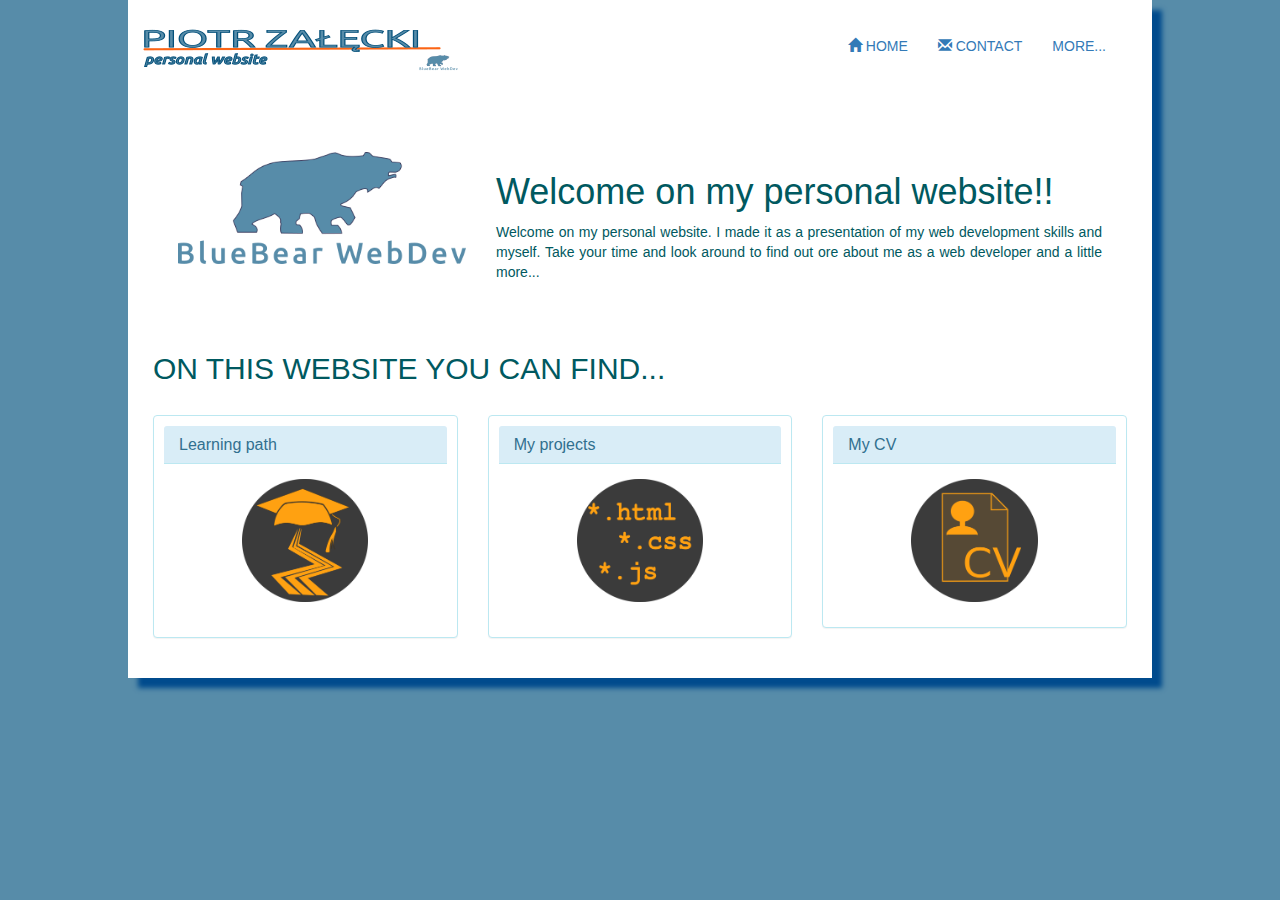
<file: index.html>
<!DOCTYPE html>
<html>
  <head>
    <meta charset="utf-8">
    <meta name="viewport" content="width=device-width, initial-scale=1.0">
    <meta name="description" content="Piotr Za&#x142&#x119;cki Personal Website">
    <meta name="keywords" content="Piotr,ZaZa&#x142&#x119;ckicki,Zalecki,CV,curriculum">
    <meta name="author" content="Piotr Za&#x142&#x119;cki">
    <title>Piotr Za&#x142&#x119;cki Personal Website</title>


 <!--Google Analistics-->
    <script>
      (function(i,s,o,g,r,a,m){i['GoogleAnalyticsObject']=r;i[r]=i[r]||function(){
      (i[r].q=i[r].q||[]).push(arguments)},i[r].l=1*new Date();a=s.createElement(o),
      m=s.getElementsByTagName(o)[0];a.async=1;a.src=g;m.parentNode.insertBefore(a,m)
      })(window,document,'script','https://www.google-analytics.com/analytics.js','ga');

      ga('create', 'UA-90532289-1', 'auto');
      ga('send', 'pageview');

    </script>




    <!--Bootstrap-->

    <link rel="stylesheet" href="https://maxcdn.bootstrapcdn.com/bootstrap/3.3.7/css/bootstrap.min.css">
     <script src="https://ajax.googleapis.com/ajax/libs/jquery/3.2.1/jquery.min.js"></script>
     <script src="https://maxcdn.bootstrapcdn.com/bootstrap/3.3.7/js/bootstrap.min.js"></script>
  <link rel="stylesheet" href="index.css">
  </head>
  <body>
    <div class="main_div">

            <nav class="navbar">
              <div class="container-fluid">
                <div class="navbar-header">
                    <a href="index.html" class="navbar-brand" style="padding:0px"><img src="img/logo.png" class="img-responsive"></a>
                        <button type="button" class="navbar-toggle" data-toggle="collapse" data-target="#myNavbar">
                        <span class="icon-bar" style="background-color:blue"></span>
                        <span class="icon-bar" style="background-color:blue"></span>
                        <span class="icon-bar" style="background-color:blue"></span>
                    </button>
                </div>

              <div class="collapse navbar-collapse navbar-right" id="myNavbar">
                <ul class="nav navbar-nav ">
                  <li class="active"><a href="index.html"><span class="glyphicon glyphicon-home"></span> HOME</a></li>
                  <li><a href="contact.html"><span class="glyphicon glyphicon-envelope"></span>  CONTACT</a></li>
                  <li class="dropdown">
                    <a class="dropdown-toggle" data-toggle="dropdown" href="#">MORE...</a>
                      <ul class="dropdown-menu">
                      <li><a href="subpages/projects.html"><span class="glyphicon glyphicon-folder-open"></span>  PROJECTS</a></li>
                      <li><a href="subpages/learning_path.html"><span class="glyphicon glyphicon-education"></span>  LEARNING PATH</a></li>
                      <li><a href="subpages/cv.html"><span class="glyphicon glyphicon-file"></span>  CV</a></li>
                    </ul>
                  </li>
                </ul>
              </div>
            </div>
          </nav>

  <div class="row">
          <div class="col-xs-12 col-sm-12 col-md-12">

            <div class="row">
                <div class="col-xs-12 col-sm-12 col-md-4">
                <img src="img/BluBearWebDev_logo.png" class="img-responsive media-middle">
              </div>
                <div class="col-xs-12 col-sm-12 col-md-8 ">
                <h1>Welcome on my personal website!!</h1>
                <p class="text-justify">Welcome on my personal website. I made it as a presentation of my web development skills
                  and myself. Take your time and look around to find out ore about me as a web developer and a little more...
                </p>
              </div>
               </div>
          </div>
          <div class="col-xs-12 col-sm-12 col-md-12">


                  <h2>ON THIS WEBSITE YOU CAN FIND...</h2>
          </div>
          <div class="col-xs-12 col-sm-12 col-md-4">
              <div class="panel panel-info">

                  <div class="panel-heading"><h3 class="panel-title">Learning path</h3></div>
                  <div class="panel-body">  <a href="subpages/learning_path.html"><img src="img/learning_path.png" class=" subp_logo img-responsive media-middle" alt="Learning Path subpage image"></a></p></div>
              </div>

          </div>
          <div class="col-xs-12 col-sm-12 col-md-4">
            <div class="panel panel-info">
                <div class="panel-heading"><h3 class="panel-title">My projects</h3></div>
              <div class="panel-body"><p>  <a href="subpages/projects.html"><img src="img/projects.png" class="subp_logo img-responsive media-middle" alt="Projects subpage image"></a></p></div>
          </div>
        </div>
          <div class="col-xs-12 col-sm-12 col-md-4">

            <div class="panel panel-info">
                <div class="panel-heading"><h3 class="panel-title">My CV</h3></div>
              <div class="panel-body"> <a href="subpages/cv.html">  <img src="img/cv.png" class="subp_logo img-responsive media-middle" alt="CV subpage image"></a></div>
          </div>
</div>




        </div>



    </div>
  </body>


</html>
</file>
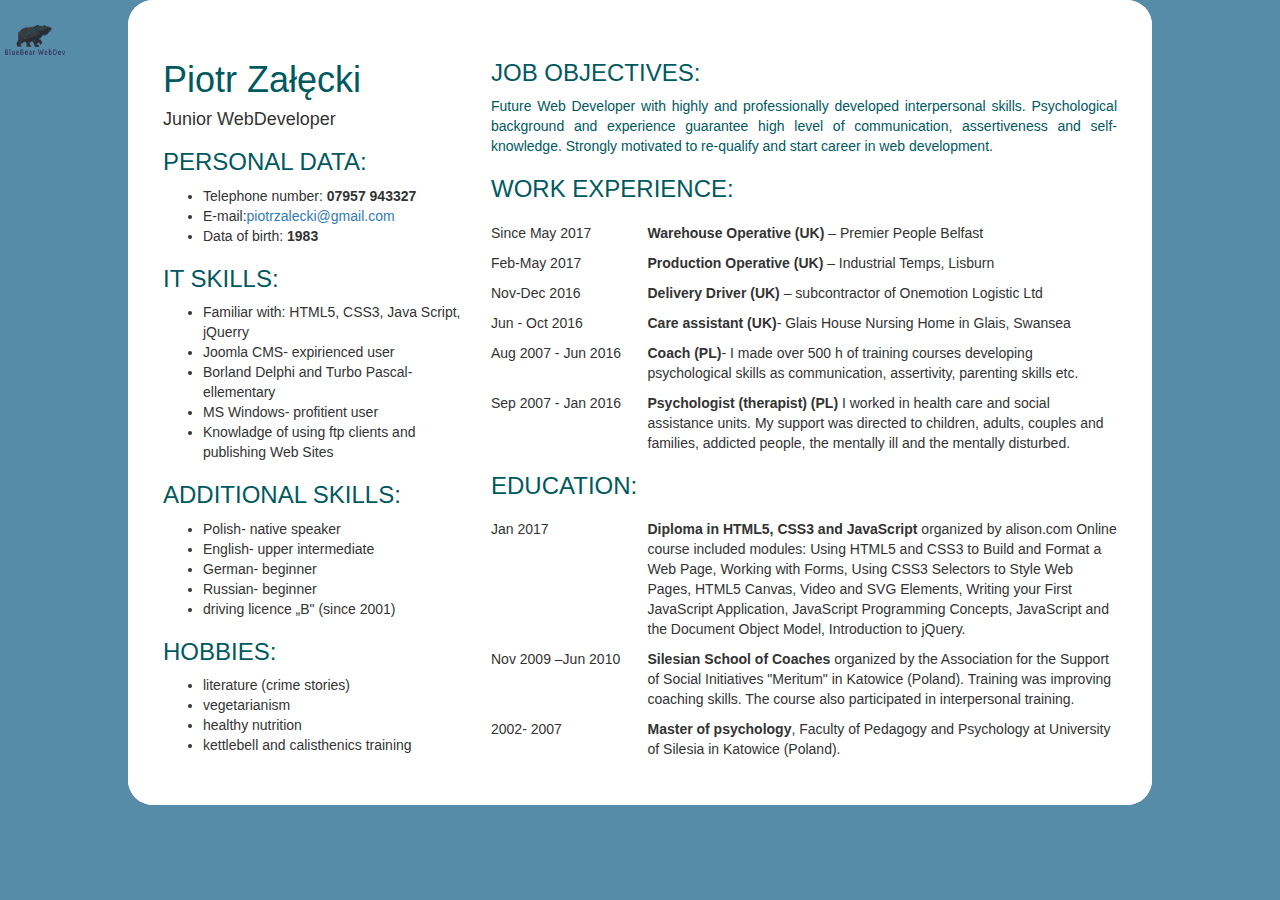
<file: subpages/cv.html>
<!DOCTYPE html>
<html lang="en">
<head>
  <meta charset="utf-8">

<meta name="viewport" content="width=device-width, initial-scale=1.0">
<meta name="description" content="Piotr Za&#x142;&#x119;cki Personal Website">
<meta name="keywords" content="Piotr,ZaZa&#x142;&#x119;ckicki,CV,curriculum, web, developer">
<meta name="author" content="Piotr Za&#x142;&#x119;cki">

<link rel="stylesheet" href="https://maxcdn.bootstrapcdn.com/bootstrap/3.3.7/css/bootstrap.min.css">
<script src="https://ajax.googleapis.com/ajax/libs/jquery/3.2.1/jquery.min.js"></script>
<script src="https://maxcdn.bootstrapcdn.com/bootstrap/3.3.7/js/bootstrap.min.js"></script>


<script src="http://ajax.aspnetcdn.com/ajax/jquery/jquery-1.7.1.js"></script>
<script type="text/javascript" src="cv.js"></script>

<link rel="stylesheet" href="../index.css">
<link type="text/css" rel="stylesheet" href="cv.css" media="all">

<title>CV Piotr Za&#x142;&#x119;cki</title>

<script>
$(document).ready(function(){
    $('[data-toggle="tooltip"]').tooltip();
});
</script>

<!--Google Analistics-->
   <script>
     (function(i,s,o,g,r,a,m){i['GoogleAnalyticsObject']=r;i[r]=i[r]||function(){
     (i[r].q=i[r].q||[]).push(arguments)},i[r].l=1*new Date();a=s.createElement(o),
     m=s.getElementsByTagName(o)[0];a.async=1;a.src=g;m.parentNode.insertBefore(a,m)
     })(window,document,'script','https://www.google-analytics.com/analytics.js','ga');

     ga('create', 'UA-90532289-1', 'auto');
     ga('send', 'pageview');

   </script>

  </head>

<body>
<div class="home_page">
<h3><a href="../index.html" data-toggle="tooltip" data-placement="right" title="Return to hmepage !!"><img src="../img/BluBearWebDev_logo01.png" class="home_page_link_logo"></a></h3>


</div>

<div class="main_div">
<div class="row">
  <div class="col-xs-12 col-sm-12 col-md-4">
  <h1>Piotr Za&#x142;&#x119;cki</h1>
  <h4>Junior WebDeveloper</h4>


  <h3>PERSONAL DATA:</h3>
    <ul>
      <li>Telephone number:  <b>07957 943327</b></li>
      <li>E-mail:<a href="mailto:piotrzalecki@gmail.com">piotrzalecki@gmail.com</a></li>
      <li>Data of birth: <b>1983</b></li>
    </ul>


<h3>IT SKILLS:</h3>
  <ul>
      <li>Familiar with: HTML5, CSS3, Java Script, jQuerry</li>
      <li>Joomla CMS- expirienced user</li>
      <li>Borland Delphi and Turbo Pascal- ellementary</li>
      <li>MS Windows- profitient user</li>
      <li>Knowladge of using ftp clients and publishing Web Sites</li>
  </ul>

  <h3>ADDITIONAL SKILLS:</h3>
    <ul>
      <li>Polish- native speaker</li>
      <li>English- upper intermediate</li>
      <li>German- beginner</li>
      <li>Russian- beginner</li>
      <li>driving licence „B" (since 2001)</li>
    </ul>

  <h3>HOBBIES:</h3>
    <ul>
      <li>literature (crime stories)</li>
      <li>vegetarianism</li>
      <li>healthy nutrition</li>
      <li>kettlebell and calisthenics training</li>
  </ul>
</div>
<div class="col-xs-12 col-sm-12 col-md-8">
<h3>JOB OBJECTIVES:</h3>
<p>Future Web Developer with highly and professionally developed interpersonal skills. Psychological background and experience
  guarantee high level of communication, assertiveness and self-knowledge. Strongly motivated to re-qualify and start career in
  web development.</p>


<h3>WORK EXPERIENCE:<br>
<a href="#" id="employmen_history">(show full employment hitory)</a></h3>
  <table id="work_expirience_short">
    <tr>
      <td>Since May 2017</td>
      <td><b>Warehouse Operative (UK)</b> – Premier People Belfast</td>
    </tr>
    <tr>
      <td>Feb-May 2017</td>
      <td><b>Production Operative (UK)</b> – Industrial Temps, Lisburn</td>
    </tr>

    <tr>
      <td>Nov-Dec 2016</td>
      <td><b>Delivery Driver (UK)</b> – subcontractor of Onemotion Logistic Ltd</td>
    </tr>
    <tr>
      <td>Jun - Oct 2016</td>
      <td><b>Care assistant (UK)</b>- Glais House Nursing Home in Glais, Swansea</td>
    </tr>
    <tr>
      <td>Aug 2007 -
      Jun 2016</td>
      <td><b>Coach (PL)</b>- I made over 500 h of training courses developing psychological skills as communication, assertivity, parenting skills etc.</td>
    </tr>
    <tr>
      <td>Sep 2007 -
      Jan 2016</td>
      <td><b>Psychologist (therapist) (PL)</b>
      I worked in health care and social assistance units. My support was directed to children, adults, couples and families, addicted people, the mentally ill and the mentally disturbed.</td>
    </tr>
  </table>


  <table id="work_expirience_long">
    <tr>
      <td>Since May 2017</td>
      <td><b>Warehouse Operative (UK)</b>- <i>Premier People, Belfast</i><br>
      Driving LLOP and picking products, using picking voice system.</td>
    </tr>
    <tr>
      <td>16 Feb - 24 May 2016</td>
      <td><b>Production Operative</b>- <i>Industrial Temps, Lisburn.</i><br>
            <ul>

              <li>Finlay's Foods,Moira (full time)- making variety of production
                 tasks, packing,loading pallet, making production raports.</li>
              <li>Glanbia Cheese, Magheralin (part time)- variety of
              production tasks, checking product quality, packing.</li>
            </ul>
</td>
      </tr>
    <tr>
    <tr>
      <td>31 Oct - 9 Dec 2016	</td>
      <td><b>Delivery Driver</b>- <i>self-employed, subcontractor of Onemotion Logistic Ltd.</i><br>
      I was delivering Amazon's parcels to customers.</td>
    </tr>
    <tr>
      <td>27 Jun - 29 Oct 2016</td>
      <td><b>Care assistant</b>- <i>Glais House Nursing Home in Glais, Swansea.</i><br>
       I was helping residents in daily activities, my duties were:  bath, shower, bed making, bed bath, making bad with person in it, hair care, oral hygiene, shaving, dressing/undressing, documetning/raporting information, moving and handling, hoisting, pressure area care, feeding, using bed pans, changing pads, feeding, preparing food.</td>
      </tr>
    <tr>
      <td>2 Jan 2014 - 31 Jan 2016</td>
      <td><b>Educational Psychologist</b>- <i>Centre of Rehabilitation and Education in Chorz&#243;w Polish Association for People with Mental Retardation (Poland)</i><br>
      I was working as a therapist with children in learning difficulties, emotional problems, disabilities and complex development disorders.</td>
    </tr>
    <tr>
      <td>5 Jan 2010 - 31 Dec 2013</td>
      <td><b>Counselling Psychologist</b>- <i>Centre of Intervention in Crisis and Addictions Counteracting in Bytom (Poland)</i><br>
      Working as a therapist (individual and group therapy) with children and adults with life issues problems as: mental health problems, domestic violence, sexual abuse, traumas, emotional disorders, bereavement.</td>
    </tr>
    <tr>
      <td>4 Feb 2013 - 31 May 2013</td>
      <td><b>Forensic psychologist</b>- <i>Domestic Diagnosis- Counselling Unit no 1 in Katowice (Poland)</i><br>
      Writing psychological diagnoses for District Court in Katowice.</td>
    </tr>
    <tr>
      <td>7 Feb - 23 Dec 2011</td>
      <td><b>Counselling psychologist</b>-  <i>Day Psychiatric Ward in Specialistic Hospital no. 4 in Bytom (Poland)</i><br>
      Working as a therapist (individual and group therapy) with adults with mental diseases  as addiction, anxiety, depression, schizophrenia, bipolar disorder.</td>
    </tr>
    <tr>
      <td>10 Sep 2007 - 31 Dec 2009</td>
      <td><b>Counselling psychologist</b>- <i>Domestic and Children Support Unit in Ruda &#346;l;&#346;ska (Poland)</i><br>
      Working as a therapist (individual and group therapy) with children and adults with life issues problems as: mental health problems, domestic violence, sexual abuse, traumas, emotional disorders, bereavement.</td>
    </tr>
    <tr>
      <td>1 Jul - 31 Aug 2007</td>
      <td><b>Salesman</b> - <i><q>Toolshop</q> in Czelad&#378;, Poland</i><br>  (sales, customer service, taking care of exhibition in the shop)</td>
    </tr>
    <tr>
      <td>15 Jun - 15 Sep 2006 </td>
      <td><b>Bartender</b> - <i>Tourist House PTTK <q>Over the Dam</q> in Wis&#322;a, Poland</i><br> (sales, customer service, preparing drinks, management of small gastronomy).</td>
    </tr>
    <tr>
      <td>9 Jun - 30 Sep 2005</td>
      <td><b>Warehouse worker</b>- <i> C&S Wholesale Grocers in Newburgh, USA</i><br>
      I was completing the goods on pallets according to the order and preparing of pallets for loading on trucks.</td>
    </tr>
    <tr>
      <td colspan="2"><br/><h3>ADDITIONAL WORK EXPERIENCE</h3></td>
    </tr>
    <tr>
      <td>1 Jan 2014 - 15 Jun 2016
      <td>Diagnosis of psychological ability to possession of firearms for person directed from provincial police headquarter (Silesia region, Poland).</td>
    </tr>
    <tr>
      <td>1 Mar - 31 Jun 2015</td>
      <td><b>Lecturer</b>- <i>Centre of Science and Business <q>&#379;ak</q> in Gliwice (Poland)</i><br>
      I was lecture <q>Psychology of older people</q>, <q>Psychology of Health</q>, <q>Clinical Psychology</q></td>
    </tr>
    <tr>
      <td>19 - 30 Mar 2015</td>
      <td><b>Counselling Psychologist</b>- <i>Voluntary Labour Corps in Gliwice (Poland)</i><br>
      I was making psychological consultations for young adults about their future career, work opportunities and personal problems. </td>
    </tr>
    <tr>
      <td>4 - 10 Jul 2014 </td>
      <td><b>Coach</b><br>
      I carried of <q>Training of social skills and competency</q>  within the framework of the project entitled <q>Strengthening the social integration in the district Bochenski</q> in Ochotnica Dolna (Poland). 32 hours.</td>
    </tr>
    <tr>
      <td>25 - 27 Jun 2014</td>
      <td><b>Coach</b><br>
      I carried the training course <q>Meeting with image specialist</q> within the project <q>Time for activity in the Zator - we are active</q> for the residents of the community Zator.</td>
    </tr>
    <tr>
      <td>7 Jun 2013 - 10 Apr 2014</td>
      <td><b>Recruitment Manager</b><br>
      I was managing recruitment process for Consultor company from Lublin within activation project <q>Energy 50+</q>. I qualified candidates to be in project. </td>
    </tr>
    <tr>
      <td>1 Dec 2012 - 1 Apr 2014</td>
      <td><b>Forensic psychologist</b>
      Writing psychological diagnoses for District Court in Katowice. </td>
    </tr>
    <tr>
      <td>1 Dec 2014 - 28 Feb 2014</td>
      <td><b>Coach/ Counselling Psychologist</b>- <i>Voluntary Labour Corps in Pyskowice (Poland)</i><br>
      I carried workshops on communication, negotiation and conflict resolution and individual consultation for young adults from Pyskowice.</td>
    </tr>
  <tr>
      <td>19 - 22 Aug 2013</td>
      <td><b>Coach</b>
      I co-carried international workshop at a youth camp organized by the Municipal Social Welfare Centre in Katowice under the professional and social activation "We can do it" in Katowice.</td>
  </tr>
  <tr>
    <td>25 - 28 Jun 2013</td>
    <td><b>Coach</b><br>
    I carried the training course <q>Meeting with image specialist</q> within the project <q>Time for activity in the Zator - we are active</q> for the residents of the community Zator.</td>
  </tr>
  <tr>
    <td>9 May - 20 Jun 2012</td>
    <td><b>Psychologist</b><br>
    I worked for ASM Centre for Research and Analysis Market as the interviewer.
    I made researches in third classes of primary schools, a survey of parents and teachers and interview with school principals. I ntroducted results to a computer database. </td>
  </tr>
  <tr>
    <td>15 Jan - 17 Dec 2012 </td>
    <td><b>Coach/ Counselling Psychologist</b><br>
      I co-carried two edition of the <q>Group of correctional education for people using violence against family members</q> and made the individual consultation of participants.</td>
  </tr>
  <tr>
    <td>6 Apr - 14 Jun 2010</td>
    <td><b>Coach</b><br>
    I co-carried two edition of the <q>Group of correctional education for people using Violence in the Family</q>.</td>
  </tr>

  </table>

<h3>EDUCATION:</h3>
  <table id="education_short">
    <tr>
      <td>Jan 2017</td>
      <td><b>Diploma in HTML5, CSS3 and JavaScript</b> organized by alison.com
      Online course included modules: Using HTML5 and CSS3 to Build and Format a Web Page,  Working with Forms, Using CSS3 Selectors to Style Web Pages, HTML5 Canvas, Video and SVG Elements, Writing your First JavaScript Application, JavaScript Programming Concepts, JavaScript and the Document Object Model, Introduction to jQuery.</td>
    </tr>
      <tr><td>Nov 2009
      –Jun 2010</td>
      <td><b>Silesian School of Coaches</b> organized by the Association for the Support of Social Initiatives "Meritum" in Katowice (Poland). Training was improving coaching skills. The course also participated in interpersonal training. </td></tr>
      <tr><td>2002- 2007</td>
      <td><b>Master of psychology</b>, Faculty of Pedagogy and Psychology at University of Silesia in Katowice (Poland).</td></tr>
  </table>
</div>
</div>
</div>


</body>
</file>
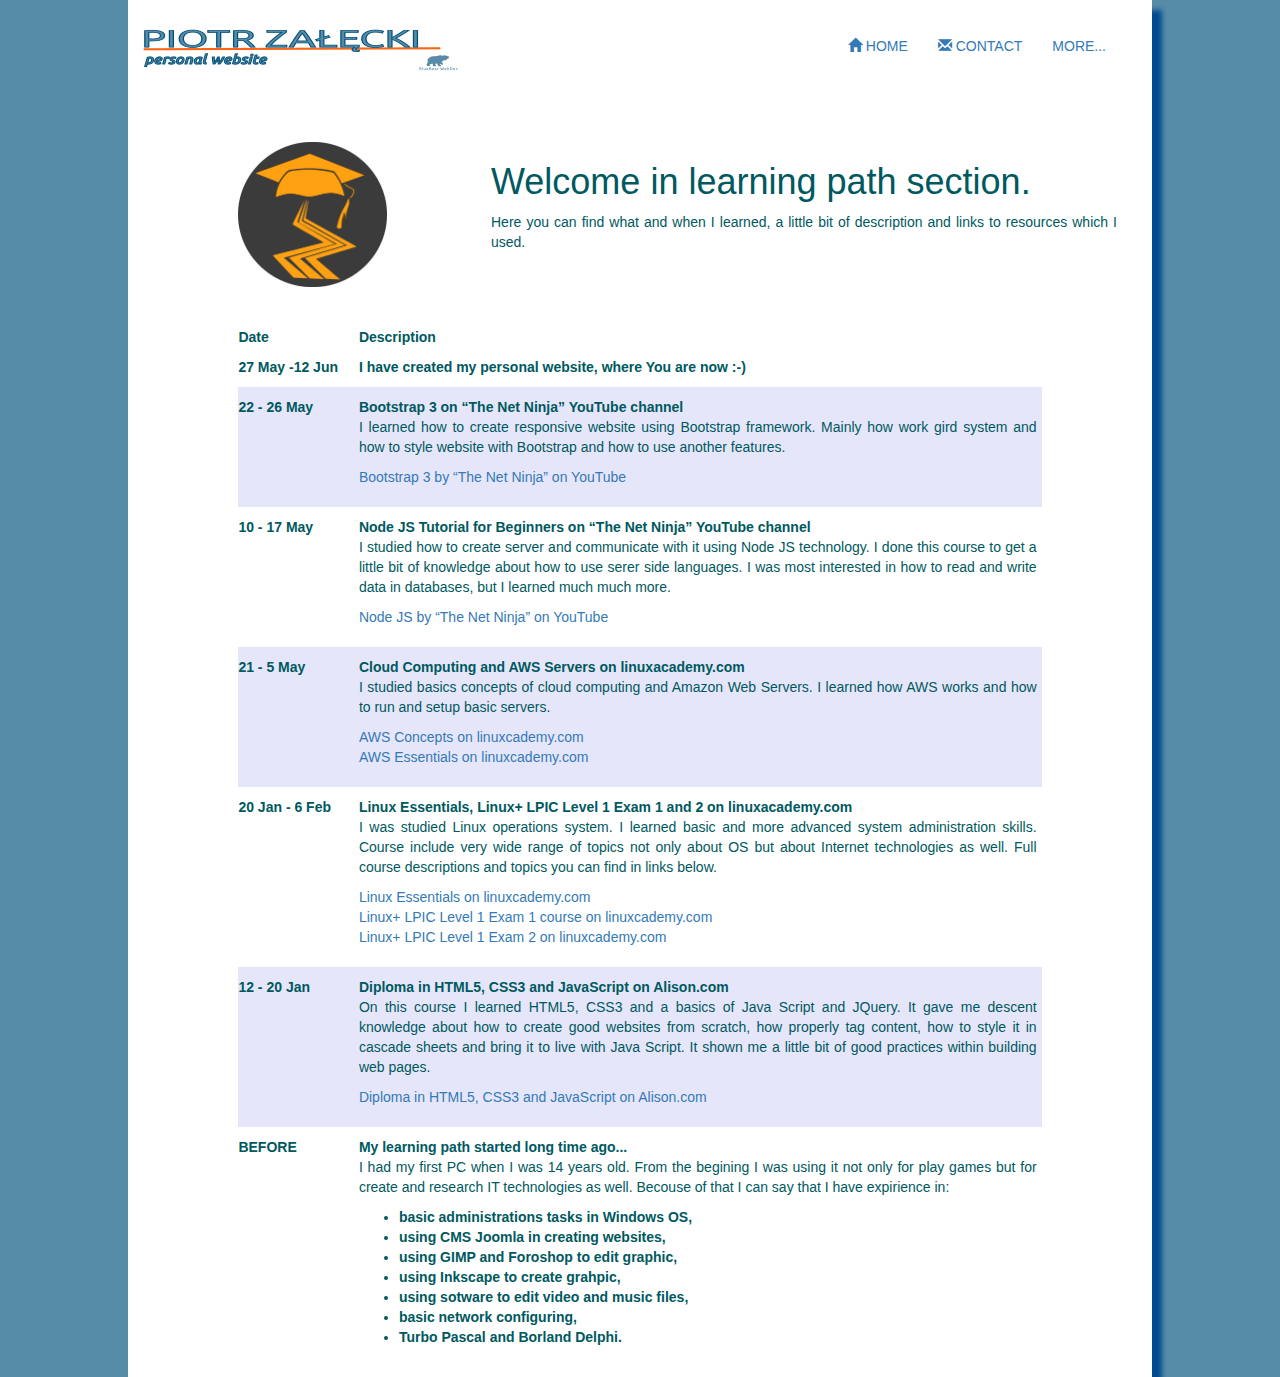
<file: subpages/learning_path.html>
<!DOCTYPE html>
<html>
  <head>
    <meta charset="utf-8">
    <meta name="viewport" content="width=device-width, initial-scale=1.0">
    <meta name="description" content="Piotr Za&#x142&#x119;cki Personal Website">
    <meta name="keywords" content="Piotr,ZaZa&#x142&#x119;ckicki,Zalecki,CV,curriculum">
    <meta name="author" content="Piotr Za&#x142&#x119;cki">
    <title>Learning Path Piotr Za&#x142&#x119;cki Personal Website</title>


 <!--Google Analistics-->
    <script>
      (function(i,s,o,g,r,a,m){i['GoogleAnalyticsObject']=r;i[r]=i[r]||function(){
      (i[r].q=i[r].q||[]).push(arguments)},i[r].l=1*new Date();a=s.createElement(o),
      m=s.getElementsByTagName(o)[0];a.async=1;a.src=g;m.parentNode.insertBefore(a,m)
      })(window,document,'script','https://www.google-analytics.com/analytics.js','ga');

      ga('create', 'UA-90532289-1', 'auto');
      ga('send', 'pageview');

    </script>




    <!--Bootstrap-->

    <link rel="stylesheet" href="https://maxcdn.bootstrapcdn.com/bootstrap/3.3.7/css/bootstrap.min.css">
     <script src="https://ajax.googleapis.com/ajax/libs/jquery/3.2.1/jquery.min.js"></script>
     <script src="https://maxcdn.bootstrapcdn.com/bootstrap/3.3.7/js/bootstrap.min.js"></script>

  <link rel="stylesheet" href="../index.css">
  <link rel="stylesheet" href="learning_path.css">

  </head>
  <body>
    <div class="main_div" >


      <nav class="navbar  " >
        <div class="container-fluid ">
          <div class="navbar-header">
              <a href="../index.html" class="navbar-brand" style="padding:0px"><img src="../img/logo.png" class="img-responsive"></a>
                  <button type="button" class="navbar-toggle" data-toggle="collapse" data-target="#myNavbar">
                  <span class="icon-bar" style="background-color:blue"></span>
                  <span class="icon-bar" style="background-color:blue"></span>
                  <span class="icon-bar" style="background-color:blue"></span>
              </button>
          </div>

        <div class="collapse navbar-collapse navbar-right" id="myNavbar">
          <ul class="nav navbar-nav ">
            <li class="active"><a href="../index.html"><span class="glyphicon glyphicon-home"></span> HOME</a></li>
            <li><a href="../contact.html"><span class="glyphicon glyphicon-envelope"></span> CONTACT</a></li>
            <li class="dropdown">
              <a class="dropdown-toggle" data-toggle="dropdown" href="#">MORE...</a>
                <ul class="dropdown-menu">
                <li><a href="../subpages/projects.html"><span class="glyphicon glyphicon-folder-open"></span> PROJECTS</a></li>
                <li><a href="../subpages/learning_path.html"><span class="glyphicon glyphicon-education"></span> LEARNING PATH</a></li>
                <li><a href="../subpages/cv.html"><span class="glyphicon glyphicon-file"></span> CV</a></li>
              </ul>
            </li>
          </ul>
        </div>
      </div>
    </nav>

  <div class="row">


              <div class="row">
                  <div class="col-xs-12 col-sm-12 col-md-4">
                  <img src="../img/learning_path.png" class="img-responsive media-middle subp_logo">
                </div>
                  <div class="col-xs-12 col-sm-12 col-md-8 ">
                  <h1>Welcome in learning path section.</h1>
                  <p class="text-justify">Here you can find what and when I learned, a little bit of description and links to resources which I used.
                  </p>
                </div>
                 </div>



          </div>
          <div >
 <table>
   <thead>
     <tr>
       <th>Date</th>
       <th>Description</th>
      </tr>
   </thead>
   <tbody>
     <tr>
       <td class="td_bold">27 May -12 Jun</td>
       <td class="td_bold">I have created my personal website, where You are now :-)</td>
     </tr>

     <tr>
       <td class="td_bold">22 - 26 May</td>
       <td class="td_bold">Bootstrap 3 on <q>The Net Ninja</q> YouTube channel

          <p>I learned how to create responsive website using Bootstrap framework. Mainly how work gird system and how to style
          website with Bootstrap and how to use another features.</p>

          <p><a href="https://www.youtube.com/watch?v=xvfm7IpEkBk&list=PL4cUxeGkcC9g_69kOfXICzT_hZ79_td99" target="_blank"
           alt="Bootstrap 3 by The Net Ninja on YouTub">Bootstrap 3 by <q>The Net Ninja</q> on YouTube</a></p></td>
     </tr>

     <tr>
       <td class="td_bold">10 - 17 May</td>
       <td class="td_bold">Node JS Tutorial for Beginners on <q>The Net Ninja</q> YouTube channel

        <p>I studied how to create server and communicate with it using Node JS technology. I done this course to get a little bit of
        knowledge about how to use serer side languages. I was most interested in how to read and write data in databases, but I
        learned much much more.</p>

        <p><a href="https://www.youtube.com/watch?v=w-7RQ46RgxU&list=PL4cUxeGkcC9gcy9lrvMJ75z9maRw4byYp" target="_blank"
         alt="Node JS by The Net Ninja on YouTube">Node JS by <q>The Net Ninja</q> on YouTube</a> </p></td>
     </tr>

     <tr>
       <td class="td_bold">21 - 5 May</td>
       <td class="td_bold">Cloud Computing and AWS Servers on linuxacademy.com

         <p>I studied basics concepts of cloud computing and Amazon Web Servers. I learned how AWS works and how to run and setup
         basic servers.</p>
         <p>

         <a href="https://linuxacademy.com/amazon-web-services/training/course/name/aws-concepts" target="_blank" alt="AWS Concepts on linuxacademy.com">
         AWS Concepts on linuxcademy.com</a><br>
         <a href="https://linuxacademy.com/amazon-web-services/training/course/name/aws-essentials" target="_blank" alt="AWS Essentials on linuxacademy.com">
         AWS Essentials on linuxcademy.com</a><br>


         </p>



       </td>
     </tr>

     <tr>
       <td class="td_bold">20 Jan - 6 Feb</td>
       <td class="td_bold">Linux Essentials, Linux+ LPIC Level 1 Exam 1 and 2 on linuxacademy.com

      <p>I was studied Linux operations system. I learned basic and more advanced system administration skills. Course include very
      wide range of topics not only about OS but about Internet technologies as well. Full course descriptions and topics you can
      find in links below.</p>
      <p>

      <a href="https://linuxacademy.com/linux/training/course/name/linux-essentials" target="_blank" alt="Linux Essentials on linuxacademy.com">
      Linux Essentials on linuxcademy.com</a><br>
      <a href="https://linuxacademy.com/linux/training/course/name/linux-lpic-level-1-exam-101" target="_blank" alt="Linux+ LPIC Level 1 Exam 1 on linuxacademy.com">
      Linux+ LPIC Level 1 Exam 1 course on linuxcademy.com</a><br>
      <a href="https://linuxacademy.com/linux/training/course/name/linux-lpic-level-1-exam-102" target="_blank" alt="Linux+ LPIC Level 1 Exam 2 on linuxacademy.com">
      Linux+ LPIC Level 1 Exam 2 on linuxcademy.com</a><br>

    </p>
    </td>
     </tr>

     <tr>
       <td class="td_bold">12 - 20 Jan</td>
       <td class="td_bold">Diploma in HTML5, CSS3 and JavaScript on Alison.com

         <p>On this course I learned HTML5, CSS3 and a basics of Java Script and JQuery. It gave me descent knowledge about how to
         create good websites from scratch, how properly tag content, how to style it in cascade sheets and bring it to live with
         Java Script. It shown me a little bit of good practices within building web pages.</p>

         <p><a href=" https://alison.com/course/diploma-in-html5-css3-and-javascript" target="_blank"
          alt="Diploma in HTML5, CSS3 and JavaScript on Alison.com">Diploma in HTML5, CSS3 and JavaScript on Alison.com</a> </p>

       </td>
     </tr>

     <tr>
       <td class="td_bold">BEFORE</td>
       <td class="td_bold">My learning path started long time ago...</a>

         <p>I had my first PC when I was 14 years old. From the begining I was using it not only for play games but for
           create and research IT technologies as well. Becouse of that I can say that I have expirience in:
            <ul>
              <li>basic administrations tasks in Windows OS,</li>
              <li>using CMS Joomla in creating websites,</li>
              <li>using GIMP and Foroshop to edit graphic,</li>
              <li>using Inkscape to create grahpic,</li>
              <li>using sotware to edit video and music files,</li>
              <li>basic network configuring,</li>
              <li>Turbo Pascal and Borland Delphi.</li>
       </ul>
       </p>

       </td>
     </tr>
   </tbody>
 </table>
 </div>
</div>

  </div>
  </body>


</html>
</file>
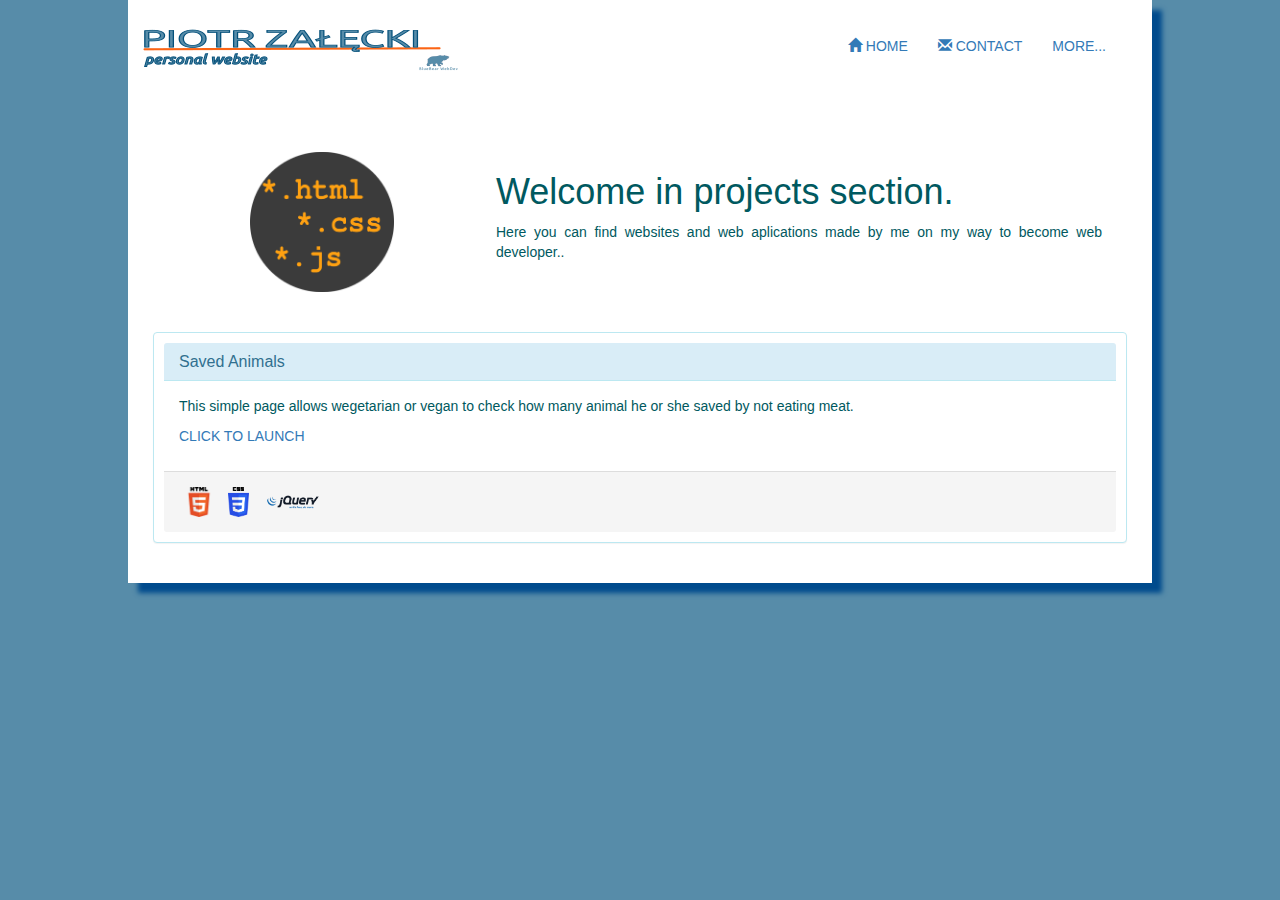
<file: subpages/projects.html>
<!DOCTYPE html>
<html>
  <head>
    <meta charset="utf-8">
    <meta name="viewport" content="width=device-width, initial-scale=1.0">
    <meta name="description" content="Piotr Za&#x142&#x119;cki Personal Website">
    <meta name="keywords" content="Piotr,ZaZa&#x142&#x119;ckicki,Zalecki,CV,curriculum">
    <meta name="author" content="Piotr Za&#x142&#x119;cki">
    <title>Projects Piotr Za&#x142&#x119;cki Personal Website</title>


 <!--Google Analistics-->
    <script>
      (function(i,s,o,g,r,a,m){i['GoogleAnalyticsObject']=r;i[r]=i[r]||function(){
      (i[r].q=i[r].q||[]).push(arguments)},i[r].l=1*new Date();a=s.createElement(o),
      m=s.getElementsByTagName(o)[0];a.async=1;a.src=g;m.parentNode.insertBefore(a,m)
      })(window,document,'script','https://www.google-analytics.com/analytics.js','ga');

      ga('create', 'UA-90532289-1', 'auto');
      ga('send', 'pageview');

    </script>




    <!--Bootstrap-->

    <link rel="stylesheet" href="https://maxcdn.bootstrapcdn.com/bootstrap/3.3.7/css/bootstrap.min.css">
     <script src="https://ajax.googleapis.com/ajax/libs/jquery/3.2.1/jquery.min.js"></script>
     <script src="https://maxcdn.bootstrapcdn.com/bootstrap/3.3.7/js/bootstrap.min.js"></script>

  <link rel="stylesheet" href="../index.css">
  <link rel="stylesheet" href="projects.css">
  </head>
  <body>
    <div class="main_div" >


                  <nav class="navbar  " >
                    <div class="container-fluid ">
                      <div class="navbar-header">
                          <a href="../index.html" class="navbar-brand" style="padding:0px"><img src="../img/logo.png" class="img-responsive "></a>
                              <button type="button" class="navbar-toggle" data-toggle="collapse" data-target="#myNavbar">
                              <span class="icon-bar" style="background-color:blue"></span>
                              <span class="icon-bar" style="background-color:blue"></span>
                              <span class="icon-bar" style="background-color:blue"></span>
                          </button>
                      </div>

                    <div class="collapse navbar-collapse navbar-right" id="myNavbar">
                      <ul class="nav navbar-nav ">
                        <li class="active"><a href="../index.html"><span class="glyphicon glyphicon-home"></span> HOME</a></li>
                        <li><a href="../contact.html"><span class="glyphicon glyphicon-envelope"></span> CONTACT</a></li>
                        <li class="dropdown">
                          <a class="dropdown-toggle" data-toggle="dropdown" href="#">MORE...</a>
                            <ul class="dropdown-menu">
                            <li><a href="../subpages/projects.html"><span class="glyphicon glyphicon-folder-open"></span> PROJECTS</a></li>
                            <li><a href="../subpages/learning_path.html"><span class="glyphicon glyphicon-education"></span> LEARNING PATH</a></li>
                            <li><a href="../subpages/cv.html"><span class="glyphicon glyphicon-file"></span> CV</a></li>
                          </ul>
                        </li>
                      </ul>
                    </div>
                  </div>
                </nav>

  <div class="row">

          <div class="col-xs-12 col-sm-12 col-md-12">
            <div class="row">
                <div class="col-xs-12 col-sm-12 col-md-4">
                <img src="../img/projects.png" class="img-responsive media-middle subp_logo">
              </div>
                <div class="col-xs-12 col-sm-12 col-md-8 ">
                <h1>Welcome in projects section.</h1>
                <p class="text-justify">Here you can find websites and web aplications made by me on my way to become web developer..
                </p>
              </div>
               </div>




          </div>
          <div class="col-xs-12 col-sm-12 col-md-12">

            <div class="panel panel-info">

                <div class="panel-heading"><h3 class="panel-title">Saved Animals</h3></div>
              <div class="panel-body"><p>This simple page allows wegetarian or vegan to check how many animal he or she saved
              by not eating meat.</p>
                <p><a href="../projects/saved_animals.html" target="_blank">CLICK TO LAUNCH</a></p>
            </div>
              <div class="panel-footer">


                  <img src="../img/html5.png" class="tchnology_ico" alt="HTML5 icon">
                  <img src="../img/css3.png" class="tchnology_ico" alt="CSS3 icon">
                  <img src="../img/jquerry.png" class="tchnology_ico" alt="JQuerry icon">

              </div>

          </div>




    </div>
  </body>


</html>
</file>
<file: index.css>
body{

  background-color: #578CA9;
}

/*! DIVS */

div.panel:hover{
box-shadow: 10px 10px 5px #004B8D;
}

div{
padding:10px;
background-color: white;
border:0px;
}

div.main_div:only-child{
box-shadow: 10px 10px 5px #004B8D;
}

div.row{
  margin:0px;
}

div.main_div {
max-width: 80%;
margin: 0 auto;
padding: 0px
}

div.sections_links{
background-color: blue;
border-radius: 500px;
}

/*NAVIGATION */

nav{

  color:#005960;
}


/*OTHER*/

h1,h2,h3,p {
  color: #005960;
}



img.subp_logo {
  max-height: 150px;

  margin: auto;
 width: 50%;
}
</file>
<file: subpages/cv.css>
div {
  background-color: white;
  border-radius: 25px;
  padding: 20px;

}

div.main_div {
max-width: 80%;
margin: 0 auto;
padding: 0px

}


p{

  text-align: justify;
}

#employmen_history{

  text-decoration: none;
  font-size: 10px;
  font-style: italic;
    vertical-align:top;
    border:0px;
    padding: 0px;
}


td{

padding-top: 10px;
}

td:nth-child(1){
  vertical-align:top;
width:25%;
}



div.home_page{
  position: fixed;
      bottom: 1px;
      right: 1px;
      width: 60px;
      border:0px;
      padding:0px;
        border-radius: 0px;
        background-color:#578CA9;
        z-index: 1000;
}

img.home_page_link_logo{
  width: 60px;
  height: 30px;


}




@media only screen and (min-width: 768px){
div.home_page{
  position: fixed;
      top: 5px;
      left: 5px;
      width: 100px;
      border:0px;
      padding:0px;
        border-radius: 0px;
        background-color: #578CA9;
}

img.home_page_link_logo{
  max-width: 150px;
  max-height: 150px;

}
</file>
<file: subpages/learning_path.css>
h5, tr {
  color: #005960;
}


h5 {
  margin:0px;
  font-weight: bold;
}

p{
text-align: justify;
font-weight: normal;
}


table{
width:80%;
margin: 0 auto;
padding: 0px;
}

td{
padding-top: 10px;
padding-right:5px;
padding-bottom: 10px;
vertical-align:top;
}

td.td_bold{
font-weight: bold;
}

tr:nth-child(even) {
background: #E6E6FA;
}

td:nth-child(1){
width:15%;
}
</file>
<file: subpages/projects.css>
img.tchnology_ico {
  max-height: 30px;
  display: inline;
  margin: 5px;
}
</file>
